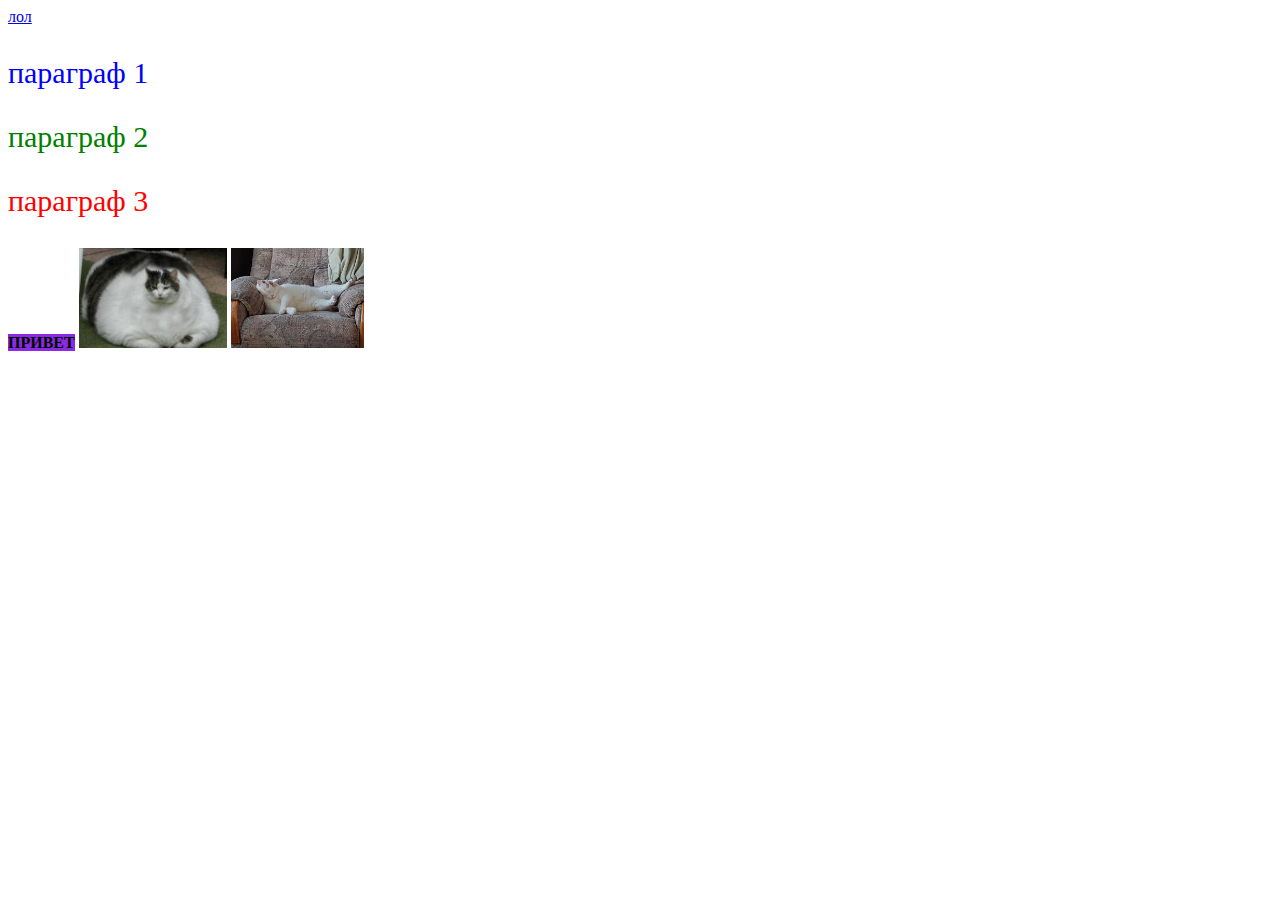
<file: index.html>
<!DOCTYPE html>
<html lang="ru">

<head>
    <meta charset="UTF-8">
    <meta name="viewport" content="width=device-width, initial-scale=1.0">
    <title>Главная</title>
    
    <link rel="stylesheet" href="style.css">
</head>

<body>
    <a href="lol.html">лол</a>
    <p class="pgr" id="firstP">
        параграф 1
    </p>
    <p class="pgr">
        параграф 2
    </p>
    <p>
        параграф 3
    </p>

    <strong>ПРИВЕТ</strong>

    <img src="./static/img/kotic/fat_cat.png" alt="" srcset="">
    <img src="./static/img/kotic/lazy.jpeg" alt="" srcset="">
</body>

</html>
</file>
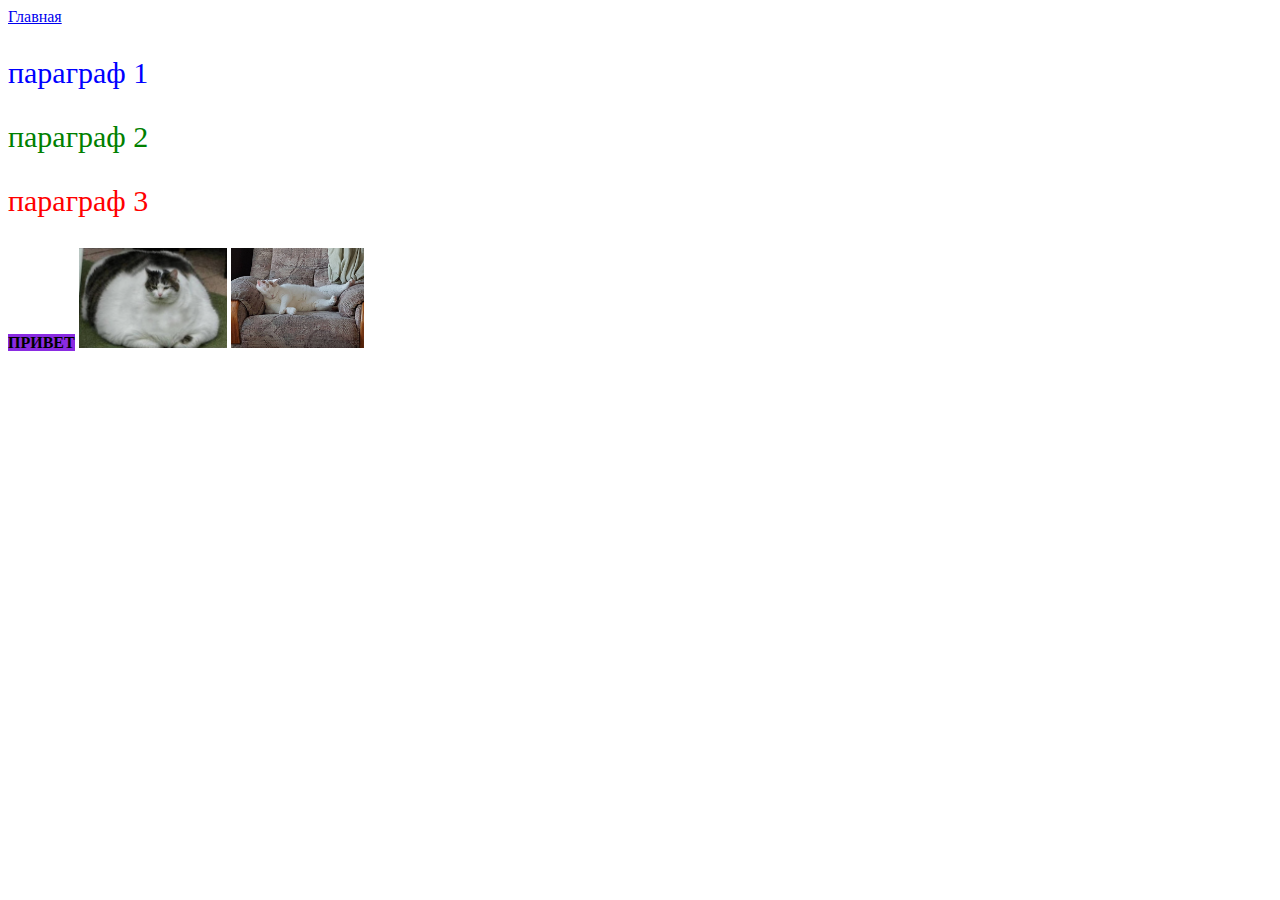
<file: lol.html>
<!DOCTYPE html>
<html lang="en">
<head><!DOCTYPE html>
    <html lang="ru">
    
    <head>
        <meta charset="UTF-8">
        <meta name="viewport" content="width=device-width, initial-scale=1.0">
        <title>Главная</title>
        
        <link rel="stylesheet" href="style.css">
    </head>
    
    <body>
        <a href="index.html">Главная</a>
        <p class="pgr" id="firstP">
            параграф 1
        </p>
        <p class="pgr">
            параграф 2
        </p>
        <p>
            параграф 3
        </p>
    
        <strong>ПРИВЕТ</strong>
    
        <img src="./static/img/kotic/fat_cat.png" alt="" srcset="">
        <img src="./static/img/kotic/lazy.jpeg" alt="" srcset="">
    </body>
    
    </html>
    <meta charset="UTF-8">
    <meta name="viewport" content="width=device-width, initial-scale=1.0">
    <title>Document</title>
</head>
<body>
    
</body>
</html>
</file>
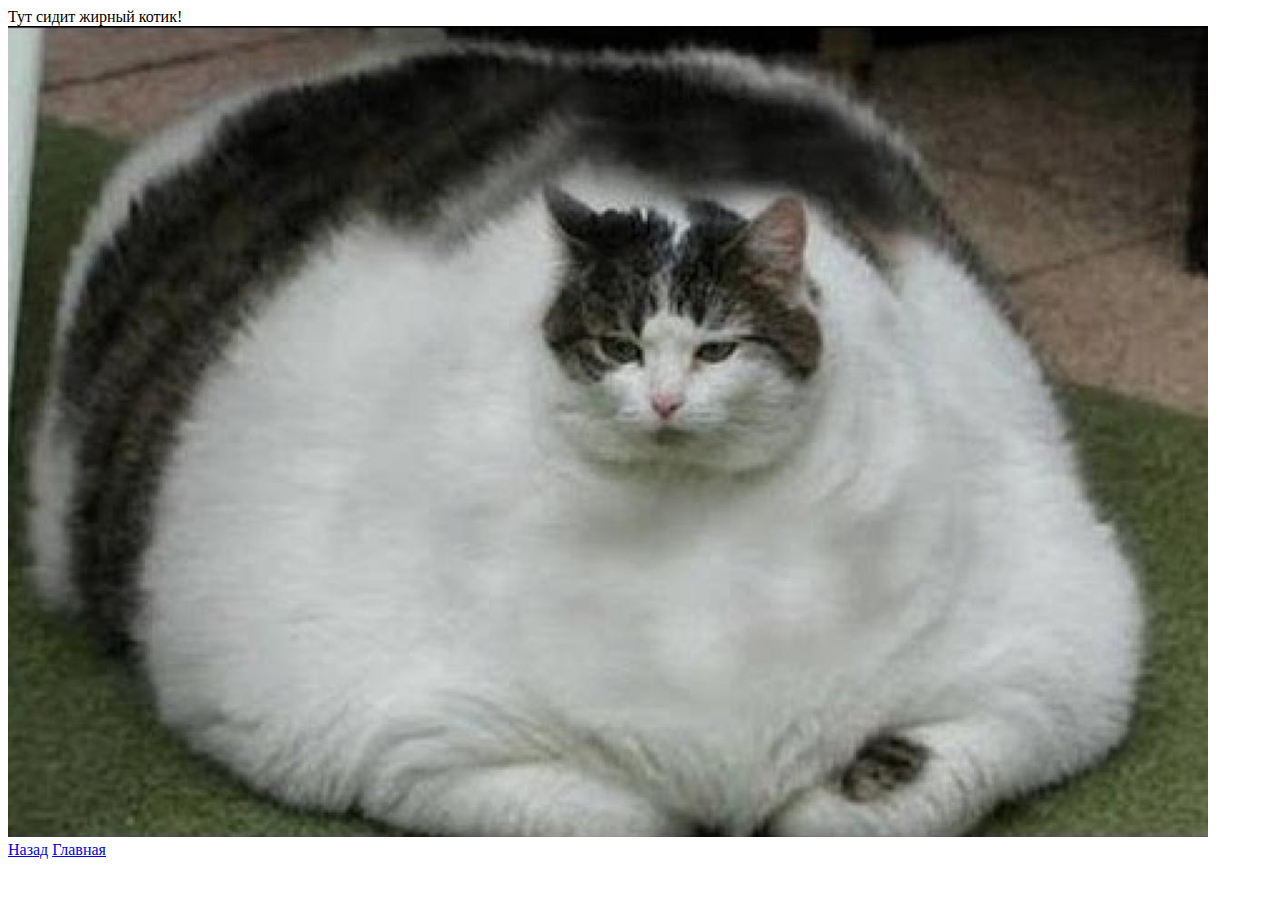
<file: pages/kotiki/fat-kotik.html>
<!DOCTYPE html>
<html lang="ru">
<head>
    <meta charset="UTF-8">
    <meta name="viewport" content="width=device-width, initial-scale=1.0">
    <title>Жирный кот</title>
</head>
<body>
    Тут сидит жирный котик! <br>
    <img 
        src="../../static/img/kotic/fat_cat.png" 
        alt="Жирный котик" 
        title = "НЕ НАВОДИ МЫШКУ НА ЖИРНОГО КОТИКА, А ТО ОН ЕЕ СОЖРЕТ!" 
    />
    <br>
    <a href="../index.html" title = "ВЕРНИСЬ, Я ВСЕ ПРОЩУ!">Назад</a>
    <a href="../../index.html">Главная</a>
</body>
</html>
</file>
<file: style.css>
.pgr {
    color: green;
}

#firstP{
    color: blue;
}

p {
    color: red;
    border: 1px;
    font-size: 30px;
}

img{
    width: auto;
    height: 100px;
    background-color: black;
}

strong{
    background-color: blueviolet;
}
</file>
